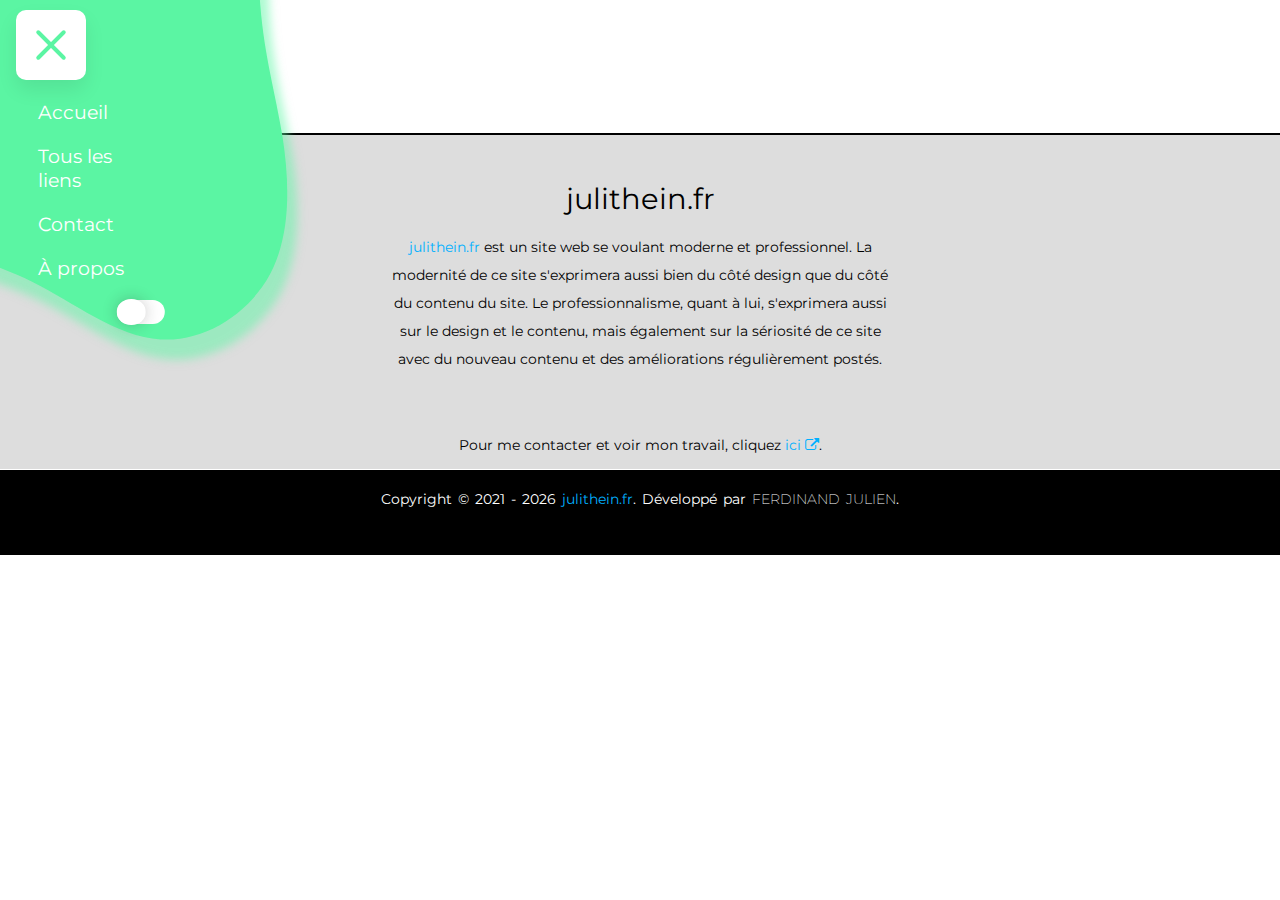
<file: index.html>
<!DOCTYPE html>
<html class="theme-light">
<head>
    <meta charset='utf-8'>
    <meta http-equiv='X-UA-Compatible' content='IE=edge'>
    <title>Acceuil | julithein.fr</title>
    <meta name='viewport' content='width=device-width, initial-scale=1'>
    <link rel='stylesheet' type='text/css' media='screen' href='/assets/css/index.css'>
    <link rel="stylesheet" type='text/css' href="/assets/css/menu.css">
    <link rel="stylesheet" href="https://maxst.icons8.com/vue-static/landings/line-awesome/line-awesome/1.3.0/css/line-awesome.min.css">
    <link rel="stylesheet" href="https://stackpath.bootstrapcdn.com/font-awesome/4.7.0/css/font-awesome.min.css" integrity="sha384-wvfXpqpZZVQGK6TAh5PVlGOfQNHSoD2xbE+QkPxCAFlNEevoEH3Sl0sibVcOQVnN" crossorigin="anonymous">
    <!-- <link rel="stylesheet" href="https://pyscript.net/alpha/pyscript.css" />
    <script defer src="https://pyscript.net/alpha/pyscript.js"></script> -->
    <script src='/assets/js/menu.js'></script>
</head>
<body>
    <svg id="blob" viewBox="0 0 200 200" xmlns="http://www.w3.org/2000/svg" style="position: absolute; z-index: 20;">
        <path fill="#5BF5A3" d="M43.2,-68.1C51.4,-61.9,50.4,-42.2,51.5,-27.2C52.7,-12.2,55.9,-1.8,57.9,10.7C59.8,23.3,60.4,38.1,54.4,49.6C48.3,61.1,35.5,69.2,23,68.4C10.4,67.6,-1.8,57.8,-13.7,51.9C-25.6,46.1,-37.2,44.1,-45,37.6C-52.7,31.1,-56.7,19.9,-56.6,9.2C-56.5,-1.5,-52.3,-11.8,-49.3,-24.2C-46.2,-36.6,-44.3,-51.3,-36.3,-57.6C-28.3,-63.8,-14.1,-61.7,1.7,-64.3C17.5,-66.9,35,-74.2,43.2,-68.1Z" transform="translate(100 100)" style="position: absolute; z-index: 20;" onpointerout="toggleOut()"/>
        </svg>
        
        <nav class="nav" style="position: absolute; z-index: 20;">
            <a href="javascript:void(0);" class="icon" onClick="toggle()" onpointerenter="toggleIn()" style="position: absolute; z-index: 20;">
                <div class="toggle" style="position: absolute; z-index: 20;">
                    <span style="position: absolute; z-index: 20;"></span>
                    <span style="position: absolute; z-index: 20;"></span>
                    <span style="position: absolute; z-index: 20;"></span>
                </div>
                
                <script>
                    /*Adding a class when the toggle box is clicked*/
                    
                    let menutoggle = document.querySelector('.toggle');
                    menutoggle.onclick =  function() {
                        menutoggle.classList.toggle('active');
                    };
                </script>
            </a>
            <div id="links" style="z-index: 20; margin-top: 10vh; transform: translateX(2vw);">
                <div class="container" style="z-index: 20;">
                    <span class="line" style="z-index: 20;"></span>
                    <a class="text-menu" href="/" style="z-index: 20;">Accueil</a>
                </div>
                <div class="container" style="z-index: 20;">
                    <span class="line" style="z-index: 20;"></span>
                    <a class="text-menu" href="/all/" style="z-index: 20;">Tous les liens</a>
                </div>
                <div class="container" style="z-index: 20;">
                    <span class="line" style="z-index: 20;"></span>
                    <a class="text-menu" href="/contact/" style="z-index: 20;">Contact</a>
                </div>
                <div class="container" style="z-index: 20;">
                    <span class="line" style="z-index: 20;"></span>
                    <a class="text-menu" href="/me/" style="z-index: 20;">À propos</a>
                </div>
                <div class="container" style="z-index: 20; margin-top: 10px;">
                    <span class="line" style="z-index: 20;"></span>
                    <div class="toggler" style="z-index: 20;">
                        <label id="switch" class="switch" style="z-index: 20;">
                            <input type="checkbox" onchange="toggleTheme()" id="slider" style="z-index: 20;">
                            <span class="slider round" style="z-index: 20;"></span>
                        </label>
                    </div>
                </div>
                
            </div>
        </nav>
        <br><br><br><br><br><br><br>
        <div class="separation-footer"></div>

        <footer class="footer">
            <div class="footer-content">
                <h3>julithein.fr</h3>
                <p><a href="/" class="all-links">julithein.fr</a> est un site web se voulant moderne et professionnel. La modernité de ce site s'exprimera aussi bien du côté design que du côté du contenu du site. Le professionnalisme, quant à lui, s'exprimera aussi sur le design et le contenu, mais également sur la sériosité de ce site avec du nouveau contenu et des améliorations régulièrement postés.</p>
                <div>
                    <br><br>      
                </div>
                <div class="liens-externes">
                    <p class="p-liens-externes">Pour me contacter et voir mon travail, cliquez <a href="/links/" class="all-links">ici <i class="fa fa-external-link"></i></a >.</p>
                </div>
            </div>
            <div class="footer-bottom">
                <p>Copyright ©<span id="annee"> 2021 - <script type="text/javascript">document.write(new Date().getFullYear());</script> </span><a href="/" class="all-links">julithein.fr</a>. Développé par <span class="uppercase">FERDINAND Julien</span>.</p>
                <!-- copier coller le pied de page avec le href /../ puis remettre UNIQUEMENT SUR CETTE PAGE un simple /-->
            </div>
        </footer>
</body>
</html>
<!-- lier fontawesome dans le head de chaque page -->
<!-- réactiver pyscript -->
</file>
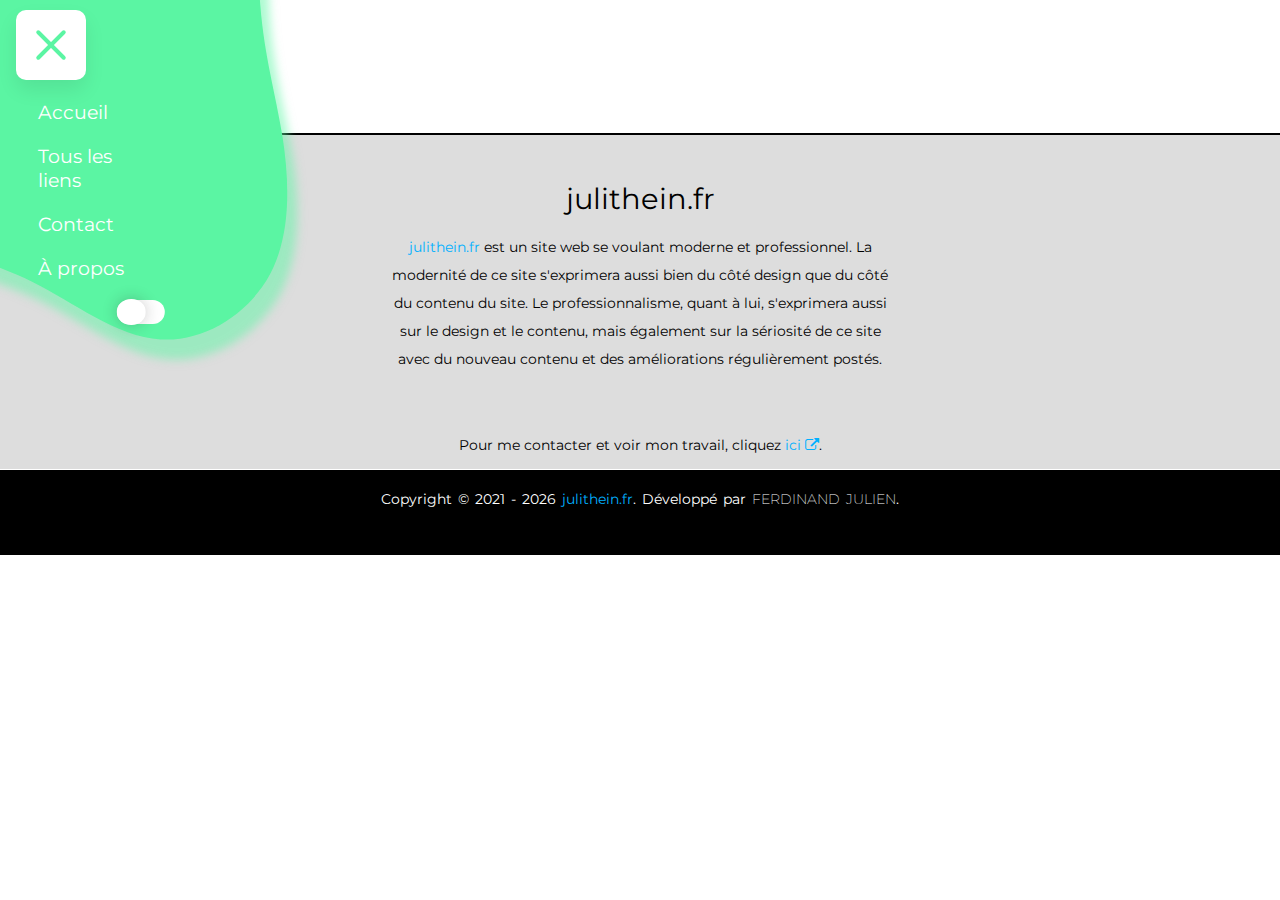
<file: all/index.html>
<!DOCTYPE html>
<html class="theme-light">
<head>
    <meta charset='utf-8'>
    <meta http-equiv='X-UA-Compatible' content='IE=edge'>
    <title> | julithein.fr</title>
    <meta name='viewport' content='width=device-width, initial-scale=1'>
    <link rel='stylesheet' type='text/css' media='screen' href='/assets/css/default.css'>
    <link rel="stylesheet" type='text/css' href="/assets/css/menu.css">
    <link rel="stylesheet" href="https://maxst.icons8.com/vue-static/landings/line-awesome/line-awesome/1.3.0/css/line-awesome.min.css">
    <link rel="stylesheet" href="https://stackpath.bootstrapcdn.com/font-awesome/4.7.0/css/font-awesome.min.css" integrity="sha384-wvfXpqpZZVQGK6TAh5PVlGOfQNHSoD2xbE+QkPxCAFlNEevoEH3Sl0sibVcOQVnN" crossorigin="anonymous">
    <!-- <link rel="stylesheet" href="https://pyscript.net/alpha/pyscript.css" />
    <script defer src="https://pyscript.net/alpha/pyscript.js"></script> -->
    <script src='/assets/js/menu.js'></script>
</head>
<body>
    <svg id="blob" viewBox="0 0 200 200" xmlns="http://www.w3.org/2000/svg" style="position: absolute; z-index: 20;">
        <path fill="#5BF5A3" d="M43.2,-68.1C51.4,-61.9,50.4,-42.2,51.5,-27.2C52.7,-12.2,55.9,-1.8,57.9,10.7C59.8,23.3,60.4,38.1,54.4,49.6C48.3,61.1,35.5,69.2,23,68.4C10.4,67.6,-1.8,57.8,-13.7,51.9C-25.6,46.1,-37.2,44.1,-45,37.6C-52.7,31.1,-56.7,19.9,-56.6,9.2C-56.5,-1.5,-52.3,-11.8,-49.3,-24.2C-46.2,-36.6,-44.3,-51.3,-36.3,-57.6C-28.3,-63.8,-14.1,-61.7,1.7,-64.3C17.5,-66.9,35,-74.2,43.2,-68.1Z" transform="translate(100 100)" style="position: absolute; z-index: 20;" onpointerout="toggleOut()"/>
        </svg>
        
        <nav class="nav" style="position: absolute; z-index: 20;">
            <a href="javascript:void(0);" class="icon" onClick="toggle()" onpointerenter="toggleIn()" style="position: absolute; z-index: 20;">
                <div class="toggle" style="position: absolute; z-index: 20;">
                    <span style="position: absolute; z-index: 20;"></span>
                    <span style="position: absolute; z-index: 20;"></span>
                    <span style="position: absolute; z-index: 20;"></span>
                </div>
                
                <script>
                    /*Adding a class when the toggle box is clicked*/
                    
                    let menutoggle = document.querySelector('.toggle');
                    menutoggle.onclick =  function() {
                        menutoggle.classList.toggle('active');
                    };
                </script>
            </a>
            <div id="links" style="z-index: 20; margin-top: 10vh; transform: translateX(2vw);">
                <div class="container" style="z-index: 20;">
                    <span class="line" style="z-index: 20;"></span>
                    <a class="text-menu" href="/" style="z-index: 20;">Accueil</a>
                </div>
                <div class="container" style="z-index: 20;">
                    <span class="line" style="z-index: 20;"></span>
                    <a class="text-menu" href="/all/" style="z-index: 20;">Tous les liens</a>
                </div>
                <div class="container" style="z-index: 20;">
                    <span class="line" style="z-index: 20;"></span>
                    <a class="text-menu" href="/contact/" style="z-index: 20;">Contact</a>
                </div>
                <div class="container" style="z-index: 20;">
                    <span class="line" style="z-index: 20;"></span>
                    <a class="text-menu" href="/me/" style="z-index: 20;">À propos</a>
                </div>
                <div class="container" style="z-index: 20; margin-top: 10px;">
                    <span class="line" style="z-index: 20;"></span>
                    <div class="toggler" style="z-index: 20;">
                        <label id="switch" class="switch" style="z-index: 20;">
                            <input type="checkbox" onchange="toggleTheme()" id="slider" style="z-index: 20;">
                            <span class="slider round" style="z-index: 20;"></span>
                        </label>
                    </div>
                </div>
                
            </div>
        </nav>
        <br><br><br><br><br><br><br>
        <div class="separation-footer"></div>

        <footer class="footer">
            <div class="footer-content">
                <h3>julithein.fr</h3>
                <p><a href="/" class="all-links">julithein.fr</a> est un site web se voulant moderne et professionnel. La modernité de ce site s'exprimera aussi bien du côté design que du côté du contenu du site. Le professionnalisme, quant à lui, s'exprimera aussi sur le design et le contenu, mais également sur la sériosité de ce site avec du nouveau contenu et des améliorations régulièrement postés.</p>
                <div>
                    <br><br>      
                </div>
                <div class="liens-externes">
                    <p class="p-liens-externes">Pour me contacter et voir mon travail, cliquez <a href="/links/" class="all-links">ici <i class="fa fa-external-link"></i></a >.</p>
                </div>
            </div>
            <div class="footer-bottom">
                <p>Copyright ©<span id="annee"> 2021 - <script type="text/javascript">document.write(new Date().getFullYear());</script> </span><a href="/" class="all-links">julithein.fr</a>. Développé par <span class="uppercase">FERDINAND Julien</span>.</p>
            </div>
        </footer>
</body>
</html>
<!-- lier fontawesome dans le head de chaque page -->
<!-- réactiver pyscript -->
</file>
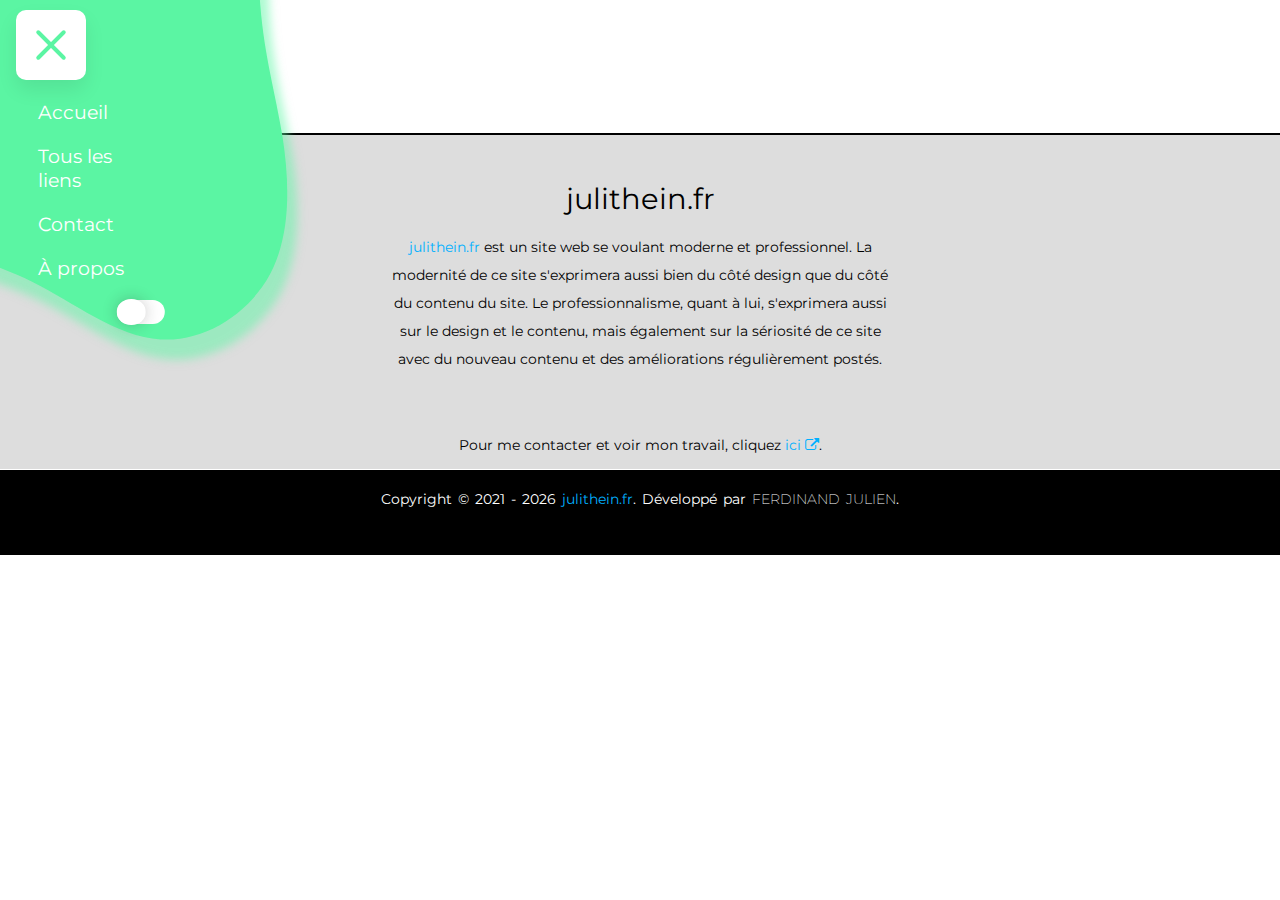
<file: contact/index.html>
<!DOCTYPE html>
<html class="theme-light">
<head>
    <meta charset='utf-8'>
    <meta http-equiv='X-UA-Compatible' content='IE=edge'>
    <title>Contact | julithein.fr</title>
    <meta name='viewport' content='width=device-width, initial-scale=1'>
    <link rel='stylesheet' type='text/css' media='screen' href='/assets/css/contact.css'>
    <link rel="stylesheet" type='text/css' href="/assets/css/menu.css">
    <link rel="stylesheet" href="https://maxst.icons8.com/vue-static/landings/line-awesome/line-awesome/1.3.0/css/line-awesome.min.css">
    <link rel="stylesheet" href="https://stackpath.bootstrapcdn.com/font-awesome/4.7.0/css/font-awesome.min.css" integrity="sha384-wvfXpqpZZVQGK6TAh5PVlGOfQNHSoD2xbE+QkPxCAFlNEevoEH3Sl0sibVcOQVnN" crossorigin="anonymous">
    <!-- <link rel="stylesheet" href="https://pyscript.net/alpha/pyscript.css" />
    <script defer src="https://pyscript.net/alpha/pyscript.js"></script> -->
    <script src='/assets/js/menu.js'></script>
</head>
<body>
    <svg id="blob" viewBox="0 0 200 200" xmlns="http://www.w3.org/2000/svg" style="position: absolute; z-index: 20;">
        <path fill="#5BF5A3" d="M43.2,-68.1C51.4,-61.9,50.4,-42.2,51.5,-27.2C52.7,-12.2,55.9,-1.8,57.9,10.7C59.8,23.3,60.4,38.1,54.4,49.6C48.3,61.1,35.5,69.2,23,68.4C10.4,67.6,-1.8,57.8,-13.7,51.9C-25.6,46.1,-37.2,44.1,-45,37.6C-52.7,31.1,-56.7,19.9,-56.6,9.2C-56.5,-1.5,-52.3,-11.8,-49.3,-24.2C-46.2,-36.6,-44.3,-51.3,-36.3,-57.6C-28.3,-63.8,-14.1,-61.7,1.7,-64.3C17.5,-66.9,35,-74.2,43.2,-68.1Z" transform="translate(100 100)" style="position: absolute; z-index: 20;" onpointerout="toggleOut()"/>
        </svg>
        
        <nav class="nav" style="position: absolute; z-index: 20;">
            <a href="javascript:void(0);" class="icon" onClick="toggle()" onpointerenter="toggleIn()" style="position: absolute; z-index: 20;">
                <div class="toggle" style="position: absolute; z-index: 20;">
                    <span style="position: absolute; z-index: 20;"></span>
                    <span style="position: absolute; z-index: 20;"></span>
                    <span style="position: absolute; z-index: 20;"></span>
                </div>
                
                <script>
                    /*Adding a class when the toggle box is clicked*/
                    
                    let menutoggle = document.querySelector('.toggle');
                    menutoggle.onclick =  function() {
                        menutoggle.classList.toggle('active');
                    };
                </script>
            </a>
            <div id="links" style="z-index: 20; margin-top: 10vh; transform: translateX(2vw);">
                <div class="container" style="z-index: 20;">
                    <span class="line" style="z-index: 20;"></span>
                    <a class="text-menu" href="/" style="z-index: 20;">Accueil</a>
                </div>
                <div class="container" style="z-index: 20;">
                    <span class="line" style="z-index: 20;"></span>
                    <a class="text-menu" href="/all/" style="z-index: 20;">Tous les liens</a>
                </div>
                <div class="container" style="z-index: 20;">
                    <span class="line" style="z-index: 20;"></span>
                    <a class="text-menu" href="/contact/" style="z-index: 20;">Contact</a>
                </div>
                <div class="container" style="z-index: 20;">
                    <span class="line" style="z-index: 20;"></span>
                    <a class="text-menu" href="/me/" style="z-index: 20;">À propos</a>
                </div>
                <div class="container" style="z-index: 20; margin-top: 10px;">
                    <span class="line" style="z-index: 20;"></span>
                    <div class="toggler" style="z-index: 20;">
                        <label id="switch" class="switch" style="z-index: 20;">
                            <input type="checkbox" onchange="toggleTheme()" id="slider" style="z-index: 20;">
                            <span class="slider round" style="z-index: 20;"></span>
                        </label>
                    </div>
                </div>
                
            </div>
        </nav>
        <br><br><br><br><br><br><br>
        <div class="separation-footer"></div>

        <footer class="footer">
            <div class="footer-content">
                <h3>julithein.fr</h3>
                <p><a href="/" class="all-links">julithein.fr</a> est un site web se voulant moderne et professionnel. La modernité de ce site s'exprimera aussi bien du côté design que du côté du contenu du site. Le professionnalisme, quant à lui, s'exprimera aussi sur le design et le contenu, mais également sur la sériosité de ce site avec du nouveau contenu et des améliorations régulièrement postés.</p>
                <div>
                    <br><br>      
                </div>
                <div class="liens-externes">
                    <p class="p-liens-externes">Pour me contacter et voir mon travail, cliquez <a href="/links/" class="all-links">ici <i class="fa fa-external-link"></i></a >.</p>
                </div>
            </div>
            <div class="footer-bottom">
                <p>Copyright ©<span id="annee"> 2021 - <script type="text/javascript">document.write(new Date().getFullYear());</script> </span><a href="/" class="all-links">julithein.fr</a>. Développé par <span class="uppercase">FERDINAND Julien</span>.</p>
                <!-- copier coller le pied de page avec le href /../ puis remettre UNIQUEMENT SUR CETTE PAGE un simple /-->
            </div>
        </footer>
</body>
</html>
<!-- lier fontawesome dans le head de chaque page -->
<!-- réactiver pyscript -->
</file>
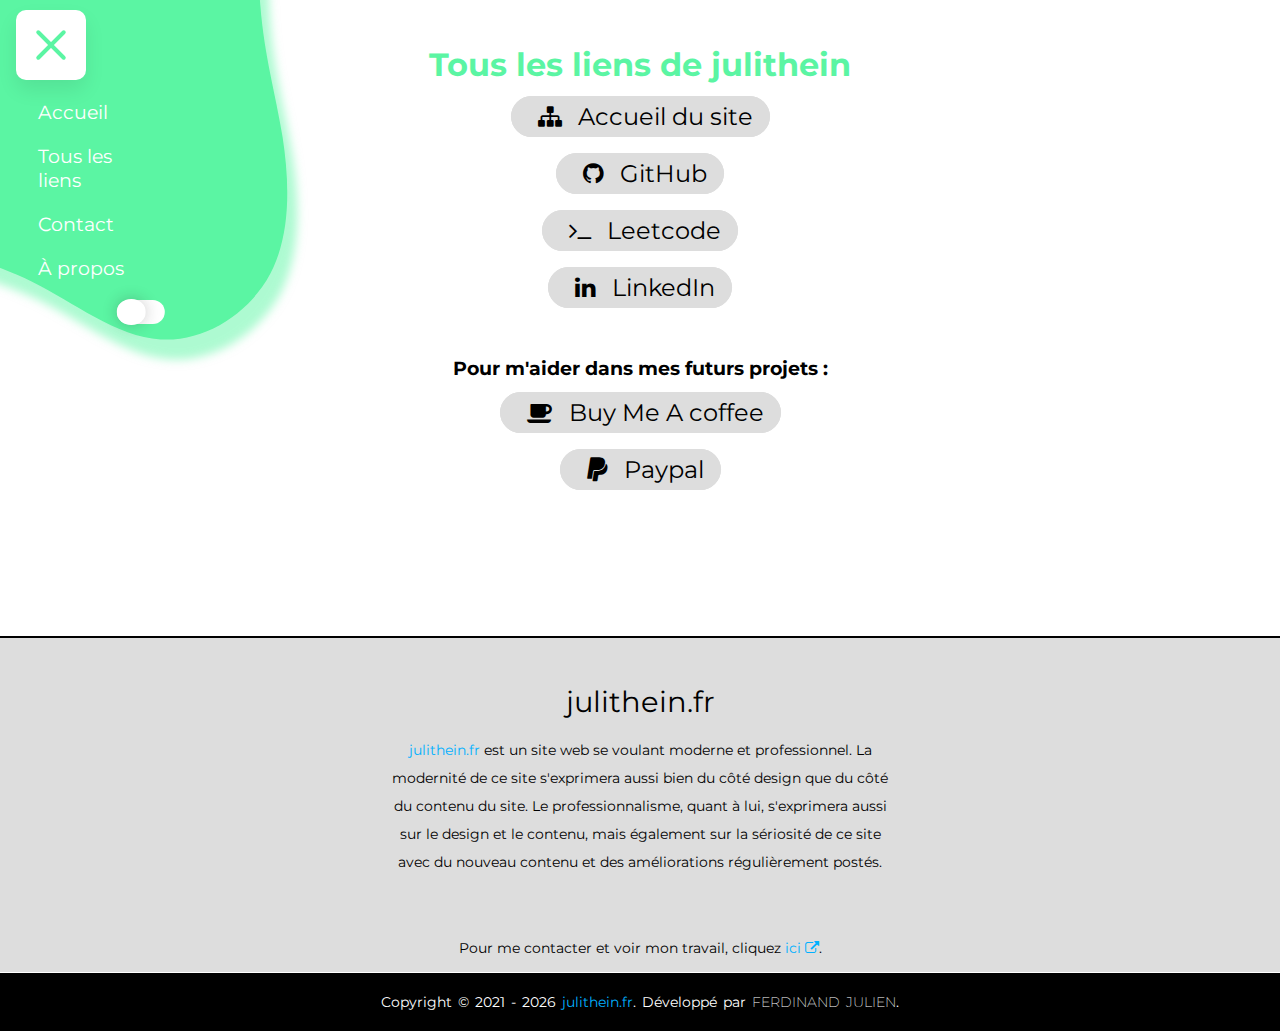
<file: links/index.html>
<!DOCTYPE html>
<html class="theme-light">
<head>
    <meta charset='utf-8'>
    <meta http-equiv='X-UA-Compatible' content='IE=edge'>
    <title>Liens | julithein.fr</title>
    <meta name='viewport' content='width=device-width, initial-scale=1'>
    <link rel='stylesheet' type='text/css' media='screen' href='/assets/css/links.css'>
    <link rel="stylesheet" type='text/css' href="/assets/css/menu.css">
    <link rel="stylesheet" href="https://maxst.icons8.com/vue-static/landings/line-awesome/line-awesome/1.3.0/css/line-awesome.min.css">
    <link rel="stylesheet" href="https://stackpath.bootstrapcdn.com/font-awesome/4.7.0/css/font-awesome.min.css" integrity="sha384-wvfXpqpZZVQGK6TAh5PVlGOfQNHSoD2xbE+QkPxCAFlNEevoEH3Sl0sibVcOQVnN" crossorigin="anonymous">
    <!-- <link rel="stylesheet" href="https://pyscript.net/alpha/pyscript.css" />
    <script defer src="https://pyscript.net/alpha/pyscript.js"></script> -->
    <script src='/assets/js/menu.js'></script>
</head>
<body>
    <svg id="blob" viewBox="0 0 200 200" xmlns="http://www.w3.org/2000/svg" style="position: absolute; z-index: 20;">
        <path fill="#5BF5A3" d="M43.2,-68.1C51.4,-61.9,50.4,-42.2,51.5,-27.2C52.7,-12.2,55.9,-1.8,57.9,10.7C59.8,23.3,60.4,38.1,54.4,49.6C48.3,61.1,35.5,69.2,23,68.4C10.4,67.6,-1.8,57.8,-13.7,51.9C-25.6,46.1,-37.2,44.1,-45,37.6C-52.7,31.1,-56.7,19.9,-56.6,9.2C-56.5,-1.5,-52.3,-11.8,-49.3,-24.2C-46.2,-36.6,-44.3,-51.3,-36.3,-57.6C-28.3,-63.8,-14.1,-61.7,1.7,-64.3C17.5,-66.9,35,-74.2,43.2,-68.1Z" transform="translate(100 100)" style="position: absolute; z-index: 20;" onpointerout="toggleOut()"/>
        </svg>
        
        <nav class="nav" style="position: absolute; z-index: 20;">
            <a href="javascript:void(0);" class="icon" onClick="toggle()" onpointerenter="toggleIn()" style="position: absolute; z-index: 20;">
                <div class="toggle" style="position: absolute; z-index: 20;">
                    <span style="position: absolute; z-index: 20;"></span>
                    <span style="position: absolute; z-index: 20;"></span>
                    <span style="position: absolute; z-index: 20;"></span>
                </div>
                
                <script>
                    /*Adding a class when the toggle box is clicked*/
                    
                    let menutoggle = document.querySelector('.toggle');
                    menutoggle.onclick =  function() {
                        menutoggle.classList.toggle('active');
                    };
                </script>
            </a>
            <div id="links" style="z-index: 20; margin-top: 10vh; transform: translateX(2vw);">
                <div class="container" style="z-index: 20;">
                    <span class="line" style="z-index: 20;"></span>
                    <a class="text-menu" href="/" style="z-index: 20;">Accueil</a>
                </div>
                <div class="container" style="z-index: 20;">
                    <span class="line" style="z-index: 20;"></span>
                    <a class="text-menu" href="/all/" style="z-index: 20;">Tous les liens</a>
                </div>
                <div class="container" style="z-index: 20;">
                    <span class="line" style="z-index: 20;"></span>
                    <a class="text-menu" href="/contact/" style="z-index: 20;">Contact</a>
                </div>
                <div class="container" style="z-index: 20;">
                    <span class="line" style="z-index: 20;"></span>
                    <a class="text-menu" href="/me/" style="z-index: 20;">À propos</a>
                </div>
                <div class="container" style="z-index: 20; margin-top: 10px;">
                    <span class="line" style="z-index: 20;"></span>
                    <div class="toggler" style="z-index: 20;">
                        <label id="switch" class="switch" style="z-index: 20;">
                            <input type="checkbox" onchange="toggleTheme()" id="slider" style="z-index: 20;">
                            <span class="slider round" style="z-index: 20;"></span>
                        </label>
                    </div>
                </div>
                
            </div>
        </nav>
        <h1 class="title">Tous les liens de julithein</h1>
        <div class="links-container">
            <a href="../" class="lien">
                <i class="fa fa-sitemap"></i>
                Accueil du site
            </a>
        </div>
        <div class="links-container">
            <a href="/github/" class="lien" target="_blank">
                <i class="fa fa-github"></i>
                GitHub
            </a>
        </div>
        <div class="links-container">
            <a href="/leetcode/" class="lien" target="_blank">
                <i class="fa fa-terminal"></i>
                Leetcode
            </a>
        </div>
        <div class="links-container">
            <a href="/linkedin/" class="lien" target="_blank">
                <i class="fa fa-linkedin"></i>
                LinkedIn
            </a>
        </div>
        <h3 class="don">Pour m'aider dans mes futurs projets : </h3>
        <div class="links-container">
            <a href="https://buymeacoffee.com/julithein" class="lien" target="_blank">
                <i class="fa fa-coffee"></i>
                Buy Me A coffee
            </a>
        </div>
        <div class="links-container">
            <a href="https://www.paypal.com/donate/?hosted_button_id=X2TCHG52GAKQC" class="lien" target="_blank">
                <i class="fa fa-paypal"></i>
                Paypal
            </a>
        </div>
        <br><br><br><br><br><br><br>
        <div class="separation-footer"></div>

        <footer class="footer">
            <div class="footer-content">
                <h3>julithein.fr</h3>
                <p><a href="/" class="all-links">julithein.fr</a> est un site web se voulant moderne et professionnel. La modernité de ce site s'exprimera aussi bien du côté design que du côté du contenu du site. Le professionnalisme, quant à lui, s'exprimera aussi sur le design et le contenu, mais également sur la sériosité de ce site avec du nouveau contenu et des améliorations régulièrement postés.</p>
                <div>
                    <br><br>      
                </div>
                <div class="liens-externes">
                    <p class="p-liens-externes">Pour me contacter et voir mon travail, cliquez <a href="/links/" class="all-links">ici <i class="fa fa-external-link"></i></a >.</p>
                </div>
            </div>
            <div class="footer-bottom">
                <p>Copyright ©<span id="annee"> 2021 - <script type="text/javascript">document.write(new Date().getFullYear());</script> </span><a href="/" class="all-links">julithein.fr</a>. Développé par <span class="uppercase">FERDINAND Julien</span>.</p>
                
            </div>
        </footer>
</body>
</html>
<!-- lier fontawesome dans le head de cahque page -->
</file>
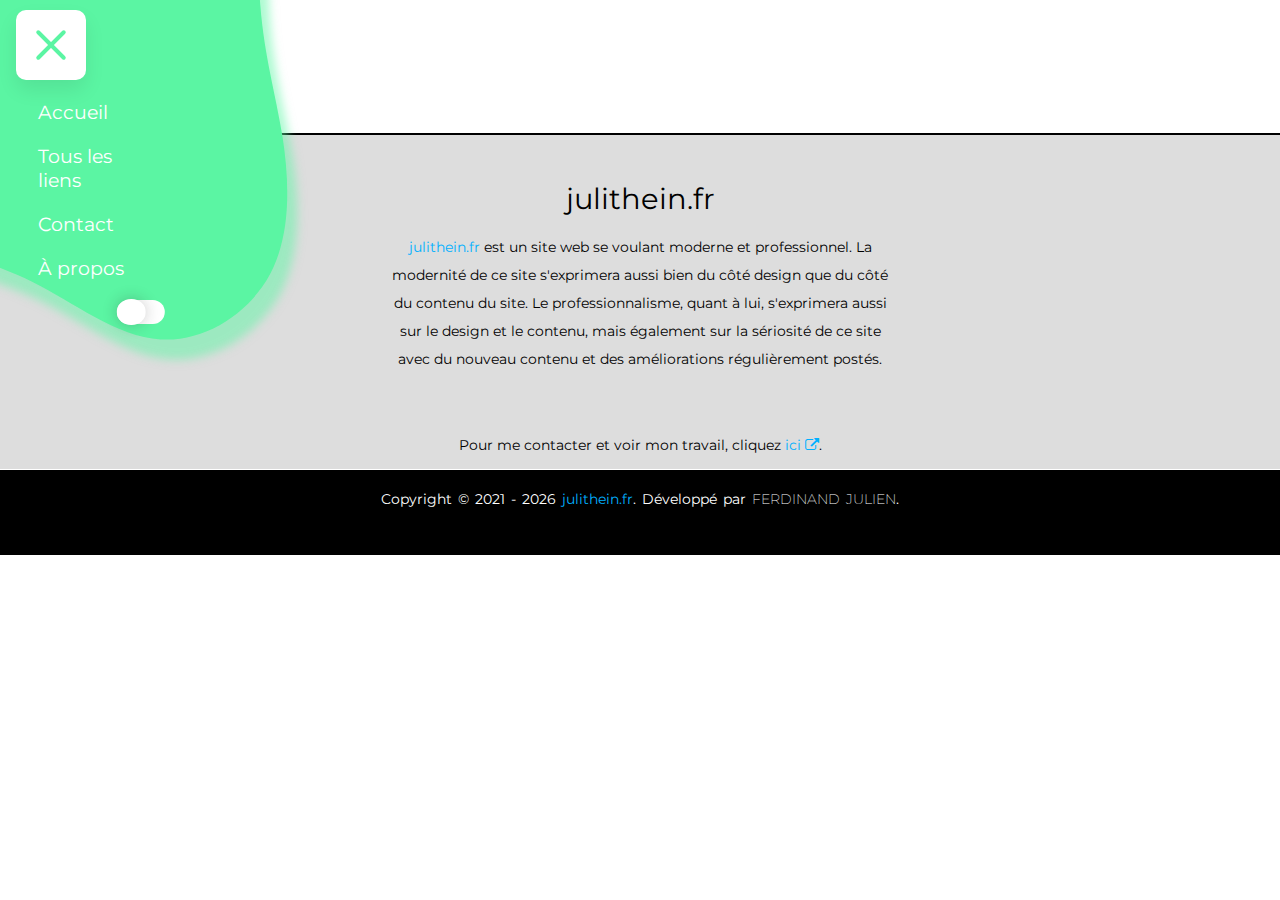
<file: me/index.html>
<!DOCTYPE html>
<html class="theme-light">
<head>
    <meta charset='utf-8'>
    <meta http-equiv='X-UA-Compatible' content='IE=edge'>
    <title>Curriculum vitæ | julithein.fr</title>
    <meta name='viewport' content='width=device-width, initial-scale=1'>
    <link rel='stylesheet' type='text/css' media='screen' href='/assets/css/cv.css'>
    <link rel="stylesheet" type='text/css' href="/assets/css/menu.css">
    <link rel="stylesheet" href="https://maxst.icons8.com/vue-static/landings/line-awesome/line-awesome/1.3.0/css/line-awesome.min.css">
    <link rel="stylesheet" href="https://stackpath.bootstrapcdn.com/font-awesome/4.7.0/css/font-awesome.min.css" integrity="sha384-wvfXpqpZZVQGK6TAh5PVlGOfQNHSoD2xbE+QkPxCAFlNEevoEH3Sl0sibVcOQVnN" crossorigin="anonymous">
    <!-- <link rel="stylesheet" href="https://pyscript.net/alpha/pyscript.css" />
    <script defer src="https://pyscript.net/alpha/pyscript.js"></script> -->
    <script src='/assets/js/menu.js'></script>
</head>
<body>
    <svg id="blob" viewBox="0 0 200 200" xmlns="http://www.w3.org/2000/svg" style="position: absolute; z-index: 20;">
        <path fill="#5BF5A3" d="M43.2,-68.1C51.4,-61.9,50.4,-42.2,51.5,-27.2C52.7,-12.2,55.9,-1.8,57.9,10.7C59.8,23.3,60.4,38.1,54.4,49.6C48.3,61.1,35.5,69.2,23,68.4C10.4,67.6,-1.8,57.8,-13.7,51.9C-25.6,46.1,-37.2,44.1,-45,37.6C-52.7,31.1,-56.7,19.9,-56.6,9.2C-56.5,-1.5,-52.3,-11.8,-49.3,-24.2C-46.2,-36.6,-44.3,-51.3,-36.3,-57.6C-28.3,-63.8,-14.1,-61.7,1.7,-64.3C17.5,-66.9,35,-74.2,43.2,-68.1Z" transform="translate(100 100)" style="position: absolute; z-index: 20;" onpointerout="toggleOut()"/>
        </svg>
        
        <nav class="nav" style="position: absolute; z-index: 20;">
            <a href="javascript:void(0);" class="icon" onClick="toggle()" onpointerenter="toggleIn()" style="position: absolute; z-index: 20;">
                <div class="toggle" style="position: absolute; z-index: 20;">
                    <span style="position: absolute; z-index: 20;"></span>
                    <span style="position: absolute; z-index: 20;"></span>
                    <span style="position: absolute; z-index: 20;"></span>
                </div>
                
                <script>
                    /*Adding a class when the toggle box is clicked*/
                    
                    let menutoggle = document.querySelector('.toggle');
                    menutoggle.onclick =  function() {
                        menutoggle.classList.toggle('active');
                    };
                </script>
            </a>
            <div id="links" style="z-index: 20; margin-top: 10vh; transform: translateX(2vw);">
                <div class="container" style="z-index: 20;">
                    <span class="line" style="z-index: 20;"></span>
                    <a class="text-menu" href="/" style="z-index: 20;">Accueil</a>
                </div>
                <div class="container" style="z-index: 20;">
                    <span class="line" style="z-index: 20;"></span>
                    <a class="text-menu" href="/all/" style="z-index: 20;">Tous les liens</a>
                </div>
                <div class="container" style="z-index: 20;">
                    <span class="line" style="z-index: 20;"></span>
                    <a class="text-menu" href="/contact/" style="z-index: 20;">Contact</a>
                </div>
                <div class="container" style="z-index: 20;">
                    <span class="line" style="z-index: 20;"></span>
                    <a class="text-menu" href="#" style="z-index: 20;">À propos</a>
                </div>
                <div class="container" style="z-index: 20; margin-top: 10px;">
                    <span class="line" style="z-index: 20;"></span>
                    <div class="toggler" style="z-index: 20;">
                        <label id="switch" class="switch" style="z-index: 20;">
                            <input type="checkbox" onchange="toggleTheme()" id="slider" style="z-index: 20;">
                            <span class="slider round" style="z-index: 20;"></span>
                        </label>
                    </div>
                </div>
                
            </div>
        </nav>
        <br><br><br><br><br><br><br>
        <div class="separation-footer"></div>

        <footer class="footer">
            <div class="footer-content">
                <h3>julithein.fr</h3>
                <p><a href="/" class="all-links">julithein.fr</a> est un site web se voulant moderne et professionnel. La modernité de ce site s'exprimera aussi bien du côté design que du côté du contenu du site. Le professionnalisme, quant à lui, s'exprimera aussi sur le design et le contenu, mais également sur la sériosité de ce site avec du nouveau contenu et des améliorations régulièrement postés.</p>
                <div>
                    <br><br>      
                </div>
                <div class="liens-externes">
                    <p class="p-liens-externes">Pour me contacter et voir mon travail, cliquez <a href="/links/" class="all-links">ici <i class="fa fa-external-link"></i></a >.</p>
                </div>
            </div>
            <div class="footer-bottom">
                <p>Copyright ©<span id="annee"> 2021 - <script type="text/javascript">document.write(new Date().getFullYear());</script> </span><a href="/" class="all-links">julithein.fr</a>. Développé par <span class="uppercase">FERDINAND Julien</span>.</p>
                <!-- copier coller le pied de page avec le href /../ puis remettre UNIQUEMENT SUR CETTE PAGE un simple /-->
            </div>
        </footer>
</body>
</html>
<!-- lier fontawesome dans le head de chaque page -->
<!-- réactiver pyscript -->
</file>
<file: assets/css/index.css>
.en-construction {
    text-align: center;
}

h1 {
    color: var(--primary);
    text-align: center;
    margin: 3vh;
}

p {
    color: var(--primary);
    text-align: center;
    margin-bottom: 3vh;
}

img {
    width: 80vw;
    height: auto;
    margin: 3vh;
    border-radius: 5vw;
    transform: rotate(4deg);
}
</file>
<file: assets/css/menu.css>
@import url('https://fonts.googleapis.com/css2?family=Montserrat&display=swap');

/* color for theme */

.theme-light{
  --fill:white;
  --fill-shadow:#ddd;
  --primary:black;
  --red: red;
  --redb:darkred;
  --orange:orange;
  --orangeb:darkorange;
  --green:#5BF5A3;
  --greenb:#33f38c;
  --pink:pink;
  --pinkb:salmon;
  --yellow:yellow;
  --yellowb:lightyellow;
  --violet:#D500F9;
  --violetb:#b200f9;
  --blue:#00B0FF;
  --blueb:#0044ff;
  --toggle-color:#37474F;
}
.theme-dark{
  --fill:#37474F;
  --fill-shadow:#373b4f;
  --primary:white;
  --red: red;
  --redb:darkred;
  --orange:orange;
  --orangeb:darkorange;
  --green:#5BF5A3;
  --greenb:#33f38c;
  --pink:pink;
  --pinkb:salmon;
  --yellow:yellow;
  --yellowb:lightyellow;
  --violet:#D500F9;
  --violetb:#b200f9;
  --blue:#00B0FF;
  --blueb:#0044ff;
  --toggle-color:#fff;
}
:root {
  --font:"Montserrat", sans-serif
}

* {
  box-sizing: border-box;
  margin: 0;
  font-family: var(--font);
  transition: 400ms;
}

body {
  position: absolute;
  background-color: var(--fill);
  overflow-x: hidden;
}

svg {
  position:absolute;
  height: 700px;
  left: -600px;
  top: -600px;
  display: block;
  filter: drop-shadow(10px 20px 5px #5BF5A380);
  transition: left 0.5s, top 0.5s;
}
svg.open {
  top: -250px;
  left: -270px; 
}
@media screen and (max-width: 800px) {
  svg.open {
    top: -150px;
    left: -270px;
  }
}
.nav {
  /*   overflow: hidden; */
  position: relative;
  width: min-content;
}

.nav #links {
  display: none;
}

.nav a {
  color: var(--fill);
  padding: 10px 16px;
  text-decoration: none;
  font-size: 1.2rem;
  display: block;
  animation-name: text;
  animation-duration: 1s;
}

.nav a:hover {
  text-decoration: underline;
}

#links {
  width: 15vw;
  margin-top: 12vh;
}
#links a {
  width: 11vw;
  padding-left: 1vw; 
  text-decoration: none;
  font-family: 'Montserrat';
}

@media screen and (max-width: 800px) {
  #links {
    width: 100%;
    margin-left: 7px;
  }
  #links a {
    width: 175%;
  }
}
@keyframes text {
  0% {
    opacity: 0%;
    transform: translateX(-100px);
  }
  50% {
    opacity: 0%;
  }
  100% {
    opacity: 100%;
  }
}

.toggle {
  position: relative;
  width: 70px;
  height: 70px;
  background: var(--toggle-color);
  box-shadow: 0 10px 20px rgba(0, 0, 0, .08);
  border-radius: 10px;
  display: flex;
  justify-content: center;
  align-items: center;
  cursor: pointer;
  transition: background 1s;
  overflow: hidden;
}

.toggle span {
  position: absolute;
  width: 15px;
  height: 4px;
  background: var(--green);
  border-radius: 4px;
  left: 15px;
  transition: 0.5s;
  animation: middle_loader 1.5s ease infinite;
}

.toggle span:nth-child(1) {
  transform: translateY(-15px);
  width: 15px;
  left: 15px;
  animation: loader 1.6s ease infinite;
}

.toggle span:nth-child(2) {
  transform: translateY(15px);
  width: 15px;
  left: 15px;
  animation: loader 1.6s ease infinite;
}

/*Styling the active class*/
.toggle.active {
  background-color: var(--fill);
}

.toggle.active span {
  background: var(--green);
}

.toggle.active span:nth-child(1) {
  width: 40px;
  transform: translateY(0px) rotate(45deg);
  transition-delay: 0.125s;
}

.toggle.active span:nth-child(2) {
  width: 40px;
  transform: translateY(0px) rotate(315deg);
  transition-delay: 0.25s;
}

.toggle.active span:nth-child(3) {
  transform: translateX(60px); 
}

/*Keyframes*/
@keyframes loader {
  50%{
    width: 40px;
  }
}

@keyframes middle_loader {
  75%{
    width: 40px;
  }
}

.container-menu {
  width: min-content;
}

.text-menu {
  width: 4vw;
}
@media screen and (max-width: 800px) {
  .text-menu {
    width: 50vw;
  }
}
.text-menu:hover {
  color: var(--greenb);
  transition: 400ms;
  background-color: var(--fill-shadow);
  border-radius: 0 50px 50px 0;
  transform: translateX(-2vw);
  display: flex;
}

/* theme sombre / clair*/
.toggler {
  animation-name: text;
  animation-duration: 1s
}

.switch {
  position: fixed;
  display: inline-block;
  width: 3rem;
  height: 1.5rem;
  transform:translateX(190%);
}
@media screen and (max-width: 800px) {
  .switch {
    transform:translateX(10%);
  }
}
/* Hide default HTML checkbox */
.switch input {
  opacity: 0;
  width: 0;
  height: 0;
}

/* The slider */
.slider {
  position: absolute;
  cursor: pointer;
  top: 0;
  left: 0;
  right: 0;
  bottom: 0;
  background-color: var(--fill);
  -webkit-transition: 0.4s;
  transition: 0.4s;
}

.slider:before {
  position: absolute;
  content: "";
  height: 110%;
  width: 60%;
  left: 0px;
  bottom: 4px;
  top: 0;
  bottom: 0;
  margin: auto 0;
  -webkit-transition: 0.4s;
  transition: 0.4s;
  box-shadow: 0 0px 15px #2020203d;
  background: white url('https://i.ibb.co/FxzBYR9/night.png');
  background-repeat: no-repeat;
  background-position: center;
}

input:checked + .slider {
  background-color: #fff;
}

input:focus + .slider {
  box-shadow: 0 0 1px #fff;
}

input:checked + .slider:before {
  -webkit-transform: translateX(70%);
  -ms-transform: translateX(70%);
  transform: translateX(70%);
  background: white url('https://i.ibb.co/7JfqXxB/sunny.png');
  background-repeat: no-repeat;
  background-position: center;
}

/* Rounded sliders */
.slider.round {
  border-radius: 50px;
}

.slider.round:before {
  border-radius: 50%;
}

/*pied de page */
footer {
  position: relative;
  bottom: 0;
  left: 0;
  right: 0;
  background: var(--fill-shadow);
  height: auto;
  width: 100vw;
  padding-top: 40px;
  color: var(--primary);
}
.footer-content {
  display: flex;
  align-items: center;
  justify-content: center;
  flex-direction: column;
  text-align: center;
}
.footer-content h3 {
  font-size: 1.8em;
  font-weight: 400;
  line-height: 3rem;
}
.footer-content p {
  max-width: 500px;
  margin: 10px auto;
  line-height: 28px;
  font-size: 14px;
}

@media screen and (max-width: 800px) {
  .footer-content p {
    line-height: 1.5rem;
  }
}

.socials {
  list-style: none;
  display: flex;
  text-align: center;
  align-items: center;
  justify-content: center;
  margin: 1vh 2vw;
}
.socials li {
  margin: 0 10px;
  display: flex;
}
.socials a {
  text-decoration: none;
  color: var(--primary);
}
.socials a i {
  font-size: 1.5rem;
  transition: color .4s ease;
}
.socials a:hover i {
  color: var(--blue);
}
.footer-bottom {
  background: var(--primary);
  width: 100vw;
  padding: 20px 0;
  text-align: center;
  border-top: 1px solid var(--fill);
}
.footer-bottom p {
  font-size: 14px;
  word-spacing: 2px;
  color: var(--fill);
}
.footer-bottom .uppercase {
  text-transform: uppercase;
  color: var(--fill);
  opacity: 5;
  font-weight: 200;
}
@media screen and (max-width: 800px) {
  .footer-content p {
    text-align: justify;
  }
}

.all-links {
  color: var(--blue);
  text-decoration: none;
}
.legal {
  display: flex;
  justify-content: center;
  align-items: center;
  margin: 1vh 2vw;
}
.separation-footer {
  border-top: 2px solid var(--primary);
}
/* fin pied de page */
</file>
<file: assets/css/default.css>
.en-construction {
    text-align: center;
}

h1 {
    color: var(--primary);
    text-align: center;
    margin: 3vh;
}

p {
    color: var(--primary);
    text-align: center;
    margin-bottom: 3vh;
}

img {
    width: 80vw;
    height: auto;
    margin: 3vh;
    border-radius: 5vw;
    transform: rotate(4deg);
}
</file>
<file: assets/css/contact.css>
.en-construction {
    text-align: center;
}

h1 {
    color: var(--primary);
    text-align: center;
    margin: 3vh;
}

p {
    color: var(--primary);
    text-align: center;
    margin-bottom: 3vh;
}

img {
    width: 80vw;
    height: auto;
    margin: 3vh;
    border-radius: 5vw;
    transform: rotate(4deg);
}
</file>
<file: assets/css/links.css>
.title {
    margin-top: 5vh;
    text-align: center;
    color: var(--green);
}
.links-container {
    text-align: center;
    margin: 1vh 0;
}
.lien {
    color: var(--primary);
    font-size: 1.5rem;
    line-height: 3rem;
    text-decoration: none;
    border: var(--fill-shadow) 1px solid;
    background: var(--fill-shadow);
    border-radius: 100px;
    padding: 0.3rem 1rem;
}
.lien:hover {
    color: var(--green);
}
.lien i {
    margin: 0 10px;
}
.lien a {
    margin: 10px 0;
}

.don {
    text-align: center;
    margin: 5vh 0 1vh 0;
    color: var(--primary);
}
</file>
<file: assets/css/cv.css>
.en-construction {
    text-align: center;
}

h1 {
    color: var(--primary);
    text-align: center;
    margin: 3vh;
}

p {
    color: var(--primary);
    text-align: center;
    margin-bottom: 3vh;
}

img {
    width: 80vw;
    height: auto;
    margin: 3vh;
    border-radius: 5vw;
    transform: rotate(4deg);
}
</file>
